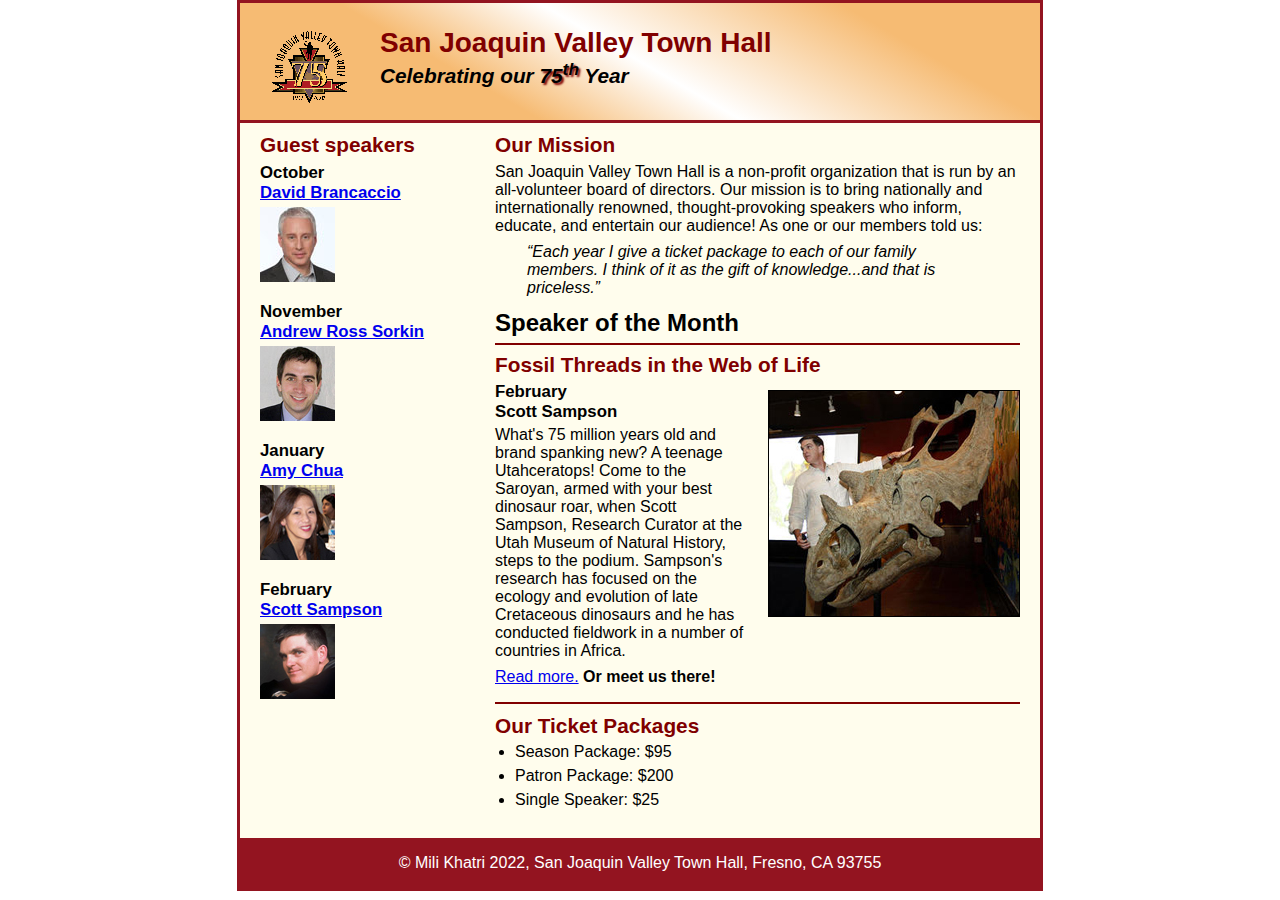
<file: index.html>
<!DOCTYPE html>
<html lang="en">

<head>
	<meta charset="utf-8">
	<title>San Joaquin Valley Town Hall</title>
	<link rel="shortcut icon" href="favicon.ico">
	<link rel="stylesheet" href="c6_main.css">
</head>

<body>
	<header>
		<img src="town_hall_logo.gif" alt="Town Hall logo" height="80">
		<h2>San Joaquin Valley Town Hall</h2>
		<h3>Celebrating our <span class="shadow">75<sup>th</sup></span> Year</h3>
	</header>
	<main>
		<section>
			<h2>Our Mission</h2>
			<p>San Joaquin Valley Town Hall is a non-profit organization that is run by an 
				all-volunteer board of directors. Our mission is to bring nationally and 
				internationally renowned, thought-provoking speakers who inform, educate, 
				and entertain our audience! As one or our members told us:</p>
			<blockquote>&ldquo;Each year I give a ticket package to each of our family members. 
				I think of it as the gift of knowledge...and that is priceless.&rdquo;</blockquote>
			<h1>Speaker of the Month</h1>
			<article>
				<h2>Fossil Threads in the Web of Life</h2>
				<img src="sampson_dinosaur.jpg" alt="Scott Sampson with dinosaur">
				<h3>February<br>
				Scott Sampson</h3>
				<p>What's 75 million years old and brand spanking new? A teenage Utahceratops! 
				Come to the Saroyan, armed with your best dinosaur roar, when Scott Sampson, Research 
				Curator at the Utah Museum of Natural History, steps to the podium. Sampson's research 
				has focused on the ecology and evolution of late Cretaceous dinosaurs and he has conducted 
				fieldwork in a number of countries in Africa.</p>
				<p><a href="c6_sampson.html">Read more.</a>&nbsp;<b>Or meet us there!</b></p>
			</article>

			<h2>Our Ticket Packages</h2>
			<ul>
				<li>Season Package: $95</li>
				<li>Patron Package: $200</li>
				<li>Single Speaker: $25</li>
			</ul>
		</section>

		<aside>
			<h2>Guest speakers</h2>
			<h3>October<br><a href="brancaccio.html">David Brancaccio</a></h3>
			<img src="brancaccio75.jpg" alt="David Brancaccio photo">
			<h3>November<br><a href="sorkin.html">Andrew Ross Sorkin</a></h3>
			<img src="sorkin75.jpg" alt="Andrew Ross Sorkin photo">
			<h3>January<br><a href="chua.html">Amy Chua</a></h3>
			<img src="chua75.jpg" alt="Amy Chua photo">
			<h3>February<br><a href="c6_sampson.html">Scott Sampson</a></h3>
			<img src="sampson75.jpg" alt="Scott Sampson photo">
		</aside>
	</main>
	<footer>
		<p>&copy; Mili Khatri 2022, San Joaquin Valley Town Hall, Fresno, CA 93755</p>
	</footer>
</body>
</html>
</file>
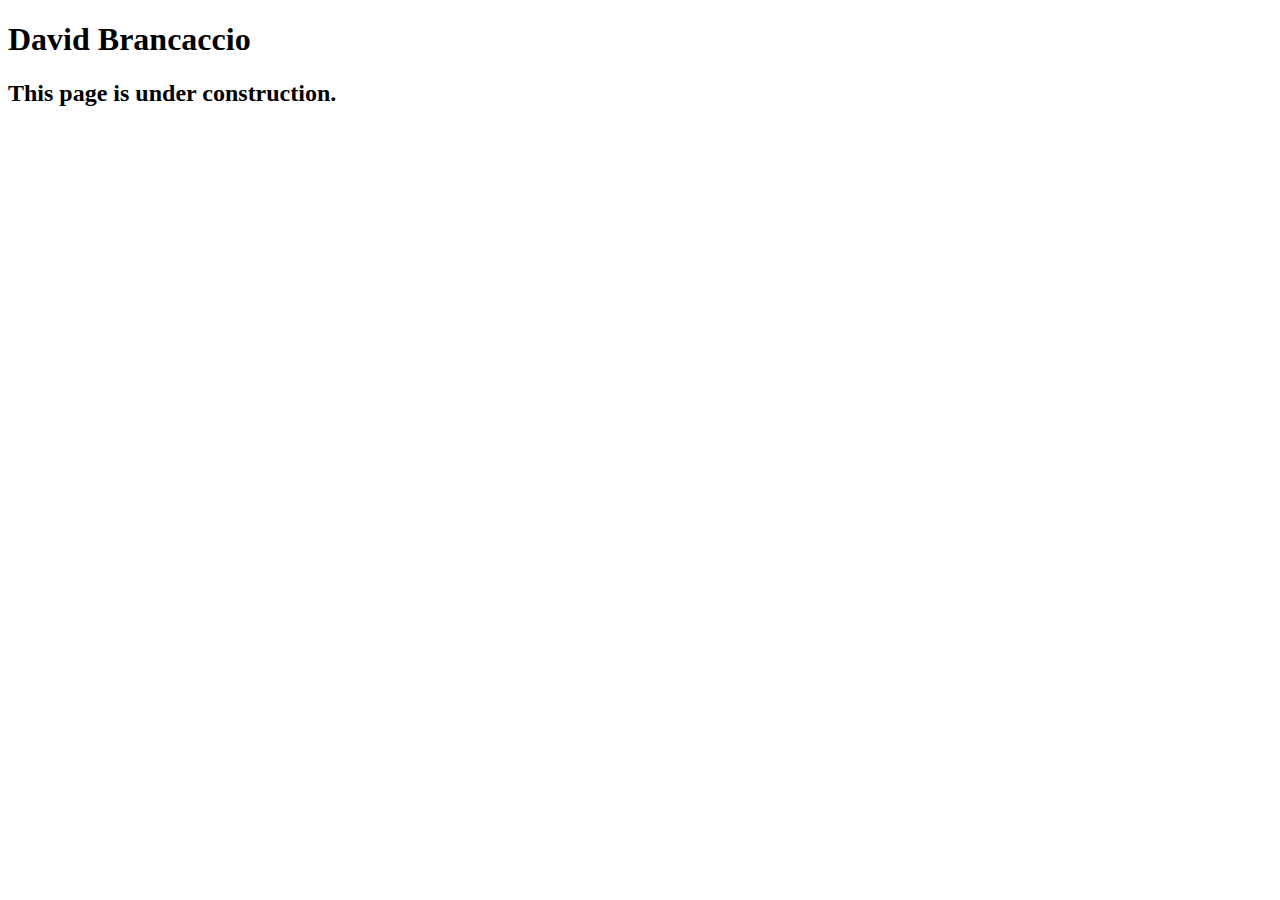
<file: brancaccio.html>
<!DOCTYPE html>
<html lang="en">

<head>
	<meta charset="utf-8">
	<title>San Joaquin Valley Town Hall</title>
	<link rel="shortcut icon" href="favicon.ico">
</head>

<body>
    <main>
	    <h1>David Brancaccio</h1>
	    <h2>This page is under construction.</h2>	        
    </main>
</body>

</html>
</file>
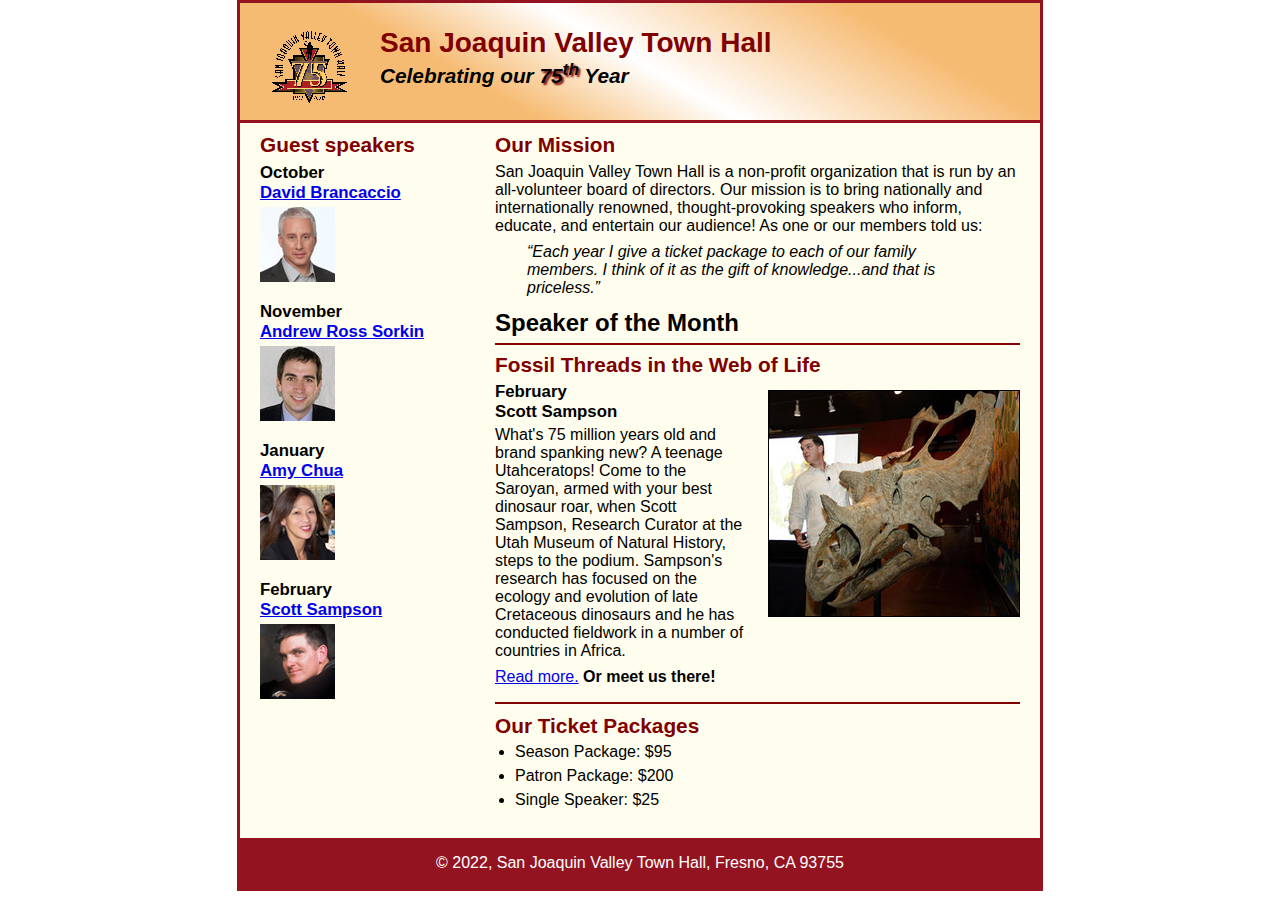
<file: c6_index.html>
<!DOCTYPE html>
<html lang="en">

<head>
	<meta charset="utf-8">
	<title>San Joaquin Valley Town Hall</title>
	<link rel="shortcut icon" href="favicon.ico">
	<link rel="stylesheet" href="c6_main.css">
</head>

<body>
	<header>
		<img src="town_hall_logo.gif" alt="Town Hall logo" height="80">
		<h2>San Joaquin Valley Town Hall</h2>
		<h3>Celebrating our <span class="shadow">75<sup>th</sup></span> Year</h3>
	</header>
	<main>
		<section>
			<h2>Our Mission</h2>
			<p>San Joaquin Valley Town Hall is a non-profit organization that is run by an 
				all-volunteer board of directors. Our mission is to bring nationally and 
				internationally renowned, thought-provoking speakers who inform, educate, 
				and entertain our audience! As one or our members told us:</p>
			<blockquote>&ldquo;Each year I give a ticket package to each of our family members. 
				I think of it as the gift of knowledge...and that is priceless.&rdquo;</blockquote>
			<h1>Speaker of the Month</h1>
			<article>
				<h2>Fossil Threads in the Web of Life</h2>
				<img src="sampson_dinosaur.jpg" alt="Scott Sampson with dinosaur">
				<h3>February<br>
				Scott Sampson</h3>
				<p>What's 75 million years old and brand spanking new? A teenage Utahceratops! 
				Come to the Saroyan, armed with your best dinosaur roar, when Scott Sampson, Research 
				Curator at the Utah Museum of Natural History, steps to the podium. Sampson's research 
				has focused on the ecology and evolution of late Cretaceous dinosaurs and he has conducted 
				fieldwork in a number of countries in Africa.</p>
				<p><a href="c6_sampson.html">Read more.</a>&nbsp;<b>Or meet us there!</b></p>
			</article>

			<h2>Our Ticket Packages</h2>
			<ul>
				<li>Season Package: $95</li>
				<li>Patron Package: $200</li>
				<li>Single Speaker: $25</li>
			</ul>
		</section>

		<aside>
			<h2>Guest speakers</h2>
			<h3>October<br><a href="brancaccio.html">David Brancaccio</a></h3>
			<img src="brancaccio75.jpg" alt="David Brancaccio photo">
			<h3>November<br><a href="sorkin.html">Andrew Ross Sorkin</a></h3>
			<img src="sorkin75.jpg" alt="Andrew Ross Sorkin photo">
			<h3>January<br><a href="chua.html">Amy Chua</a></h3>
			<img src="chua75.jpg" alt="Amy Chua photo">
			<h3>February<br><a href="c6_sampson.html">Scott Sampson</a></h3>
			<img src="sampson75.jpg" alt="Scott Sampson photo">
		</aside>
	</main>
	<footer>
		<p>&copy; 2022, San Joaquin Valley Town Hall, Fresno, CA 93755</p>
	</footer>
</body>
</html>
</file>
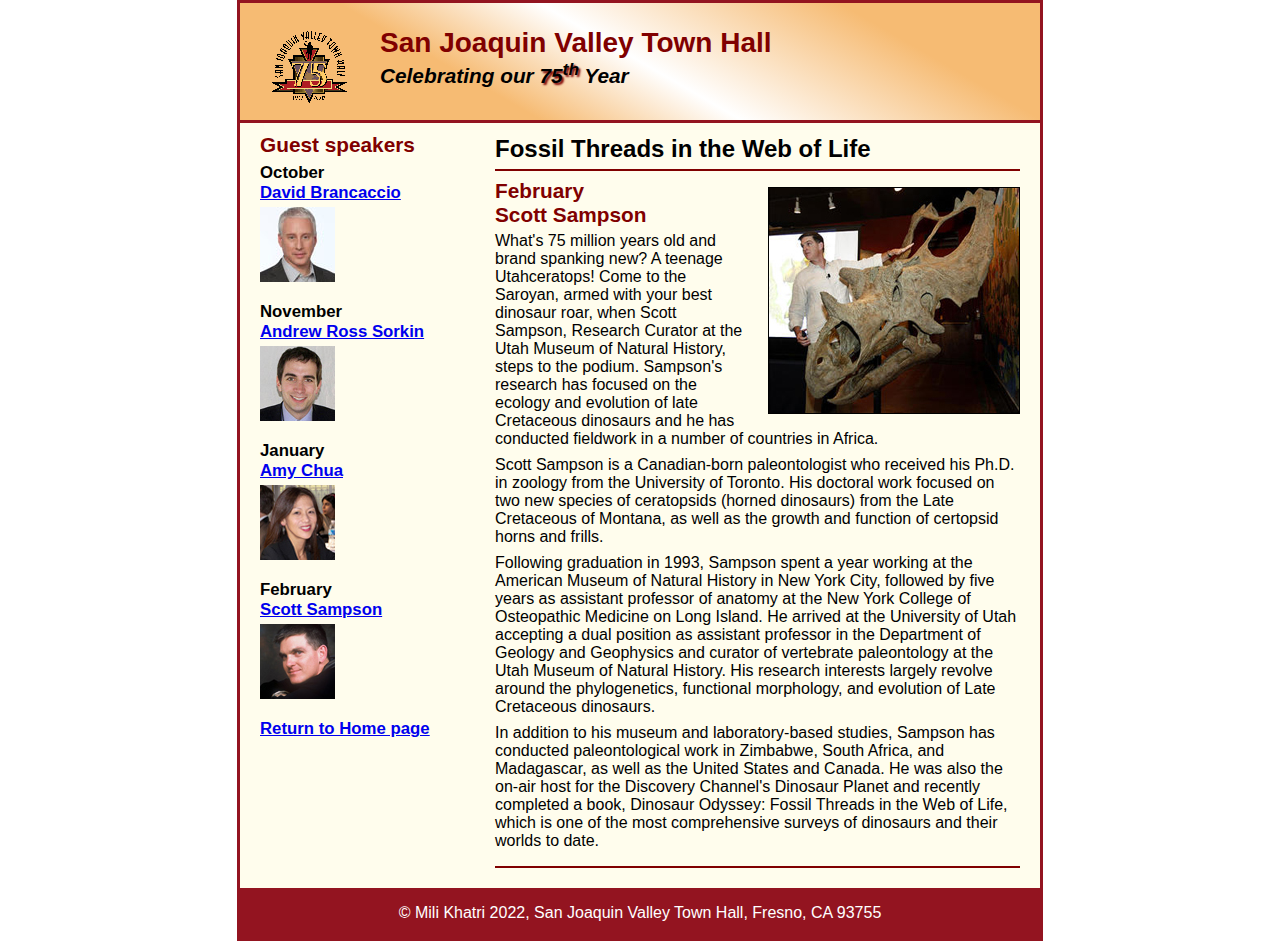
<file: c6_sampson.html>
<!DOCTYPE html>
<html lang="en">

<head>
	<meta charset="utf-8">
	<title>San Joaquin Valley Town Hall</title>
	<link rel="shortcut icon" href="favicon.ico">
	<link rel="stylesheet" href="c6_speaker.css">
</head>

<body>
	<header>
		<img src="town_hall_logo.gif" alt="Town Hall logo" height="80">
		<h2>San Joaquin Valley Town Hall</h2>
		<h3>Celebrating our <span class="shadow">75<sup>th</sup></span> Year</h3>
	</header>
	<main>
		<section>
			<h1>Fossil Threads in the Web of Life</h1>
			<article>
				<img src="sampson_dinosaur.jpg" alt="Scott Sampson with dinosaur">
				<h2>February<br>Scott Sampson</h2>
				<p>What's 75 million years old and brand spanking new? A teenage Utahceratops! Come to the 
				   Saroyan, armed with your best dinosaur roar, when Scott Sampson, Research Curator at the 
				   Utah Museum of Natural History, steps to the podium. Sampson's research has focused on the 
				   ecology and evolution of late Cretaceous dinosaurs and he has conducted fieldwork in a number 
				   of countries in Africa.</p>
				<p>Scott Sampson is a Canadian-born paleontologist who received his Ph.D. in zoology from the 
				   University of Toronto. His doctoral work focused on two new species of ceratopsids (horned 
				   dinosaurs) from the Late Cretaceous of Montana, as well as the growth and function of certopsid 
				   horns and frills.</p>
				<p>Following graduation in 1993, Sampson spent a year working at the American Museum of Natural 
				   History in New York City, followed by five years as assistant professor of anatomy at the New 
				   York College of Osteopathic Medicine on Long Island. He arrived at the University of Utah 
				   accepting a dual position as assistant professor in the Department of Geology and Geophysics 
				   and curator of vertebrate paleontology at the Utah Museum of Natural History. His research 
				   interests largely revolve around the phylogenetics, functional morphology, and evolution of 
				   Late Cretaceous dinosaurs.</p>
				<p>In addition to his museum and laboratory-based studies, Sampson has conducted paleontological 
				   work in Zimbabwe, South Africa, and Madagascar, as well as the United States and Canada. He was 
				   also the on-air host for the Discovery Channel's Dinosaur Planet and recently completed a book, 
				   Dinosaur Odyssey: Fossil Threads in the Web of Life, which is one of the most 
				   comprehensive surveys of dinosaurs and their worlds to date.</p>
			</article>
		</section>
		
		<aside>
			<h2>Guest speakers</h2>
			<h3>October<br><a href="brancaccio.html">David Brancaccio</a></h3>
			<img src="brancaccio75.jpg" alt="David Brancaccio photo">
			<h3>November<br><a href="sorkin.html">Andrew Ross Sorkin</a></h3>
			<img src="sorkin75.jpg" alt="Andrew Ross Sorkin photo">
			<h3>January<br><a href="chua.html">Amy Chua</a></h3>
			<img src="chua75.jpg" alt="Amy Chua photo">
			<h3>February<br><a href="c6_sampson.html">Scott Sampson</a></h3>
			<img src="sampson75.jpg" alt="Scott Sampson photo">
			<h3><a href="index.html">Return to Home page</a></h3>
		</aside>
	</main>
	<footer>
		<p>&copy; Mili Khatri 2022, San Joaquin Valley Town Hall, Fresno, CA 93755</p>
	</footer>
</body>
</html>
</file>
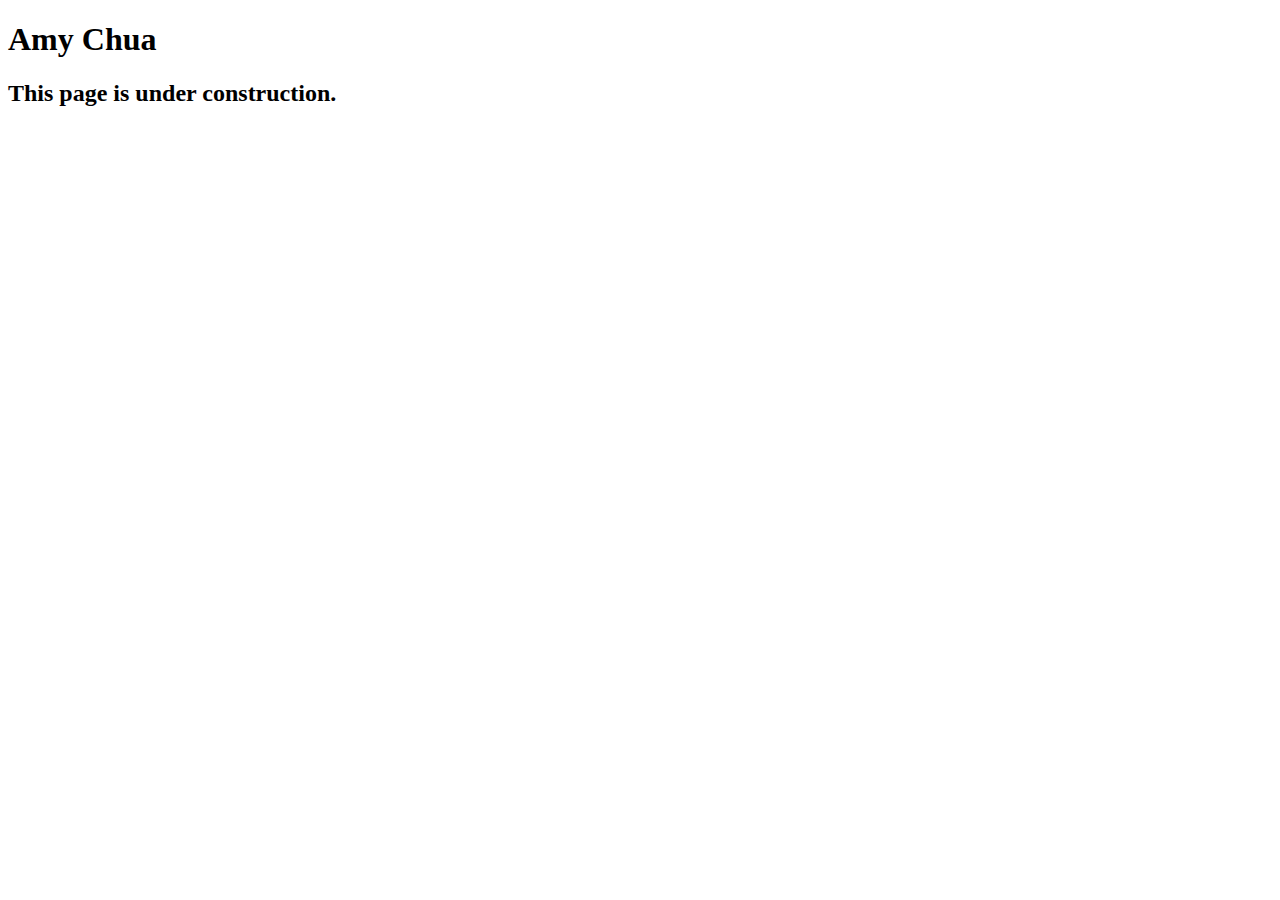
<file: chua.html>
<!DOCTYPE html>
<html lang="en">

<head>
	<meta charset="utf-8">
	<title>San Joaquin Valley Town Hall</title>
	<link rel="shortcut icon" href="images/favicon.ico">
</head>

<body>
	<main>
		<h1>Amy Chua</h1>
		<h2>This page is under construction.</h2>
	</main>
</body>

</html>
</file>
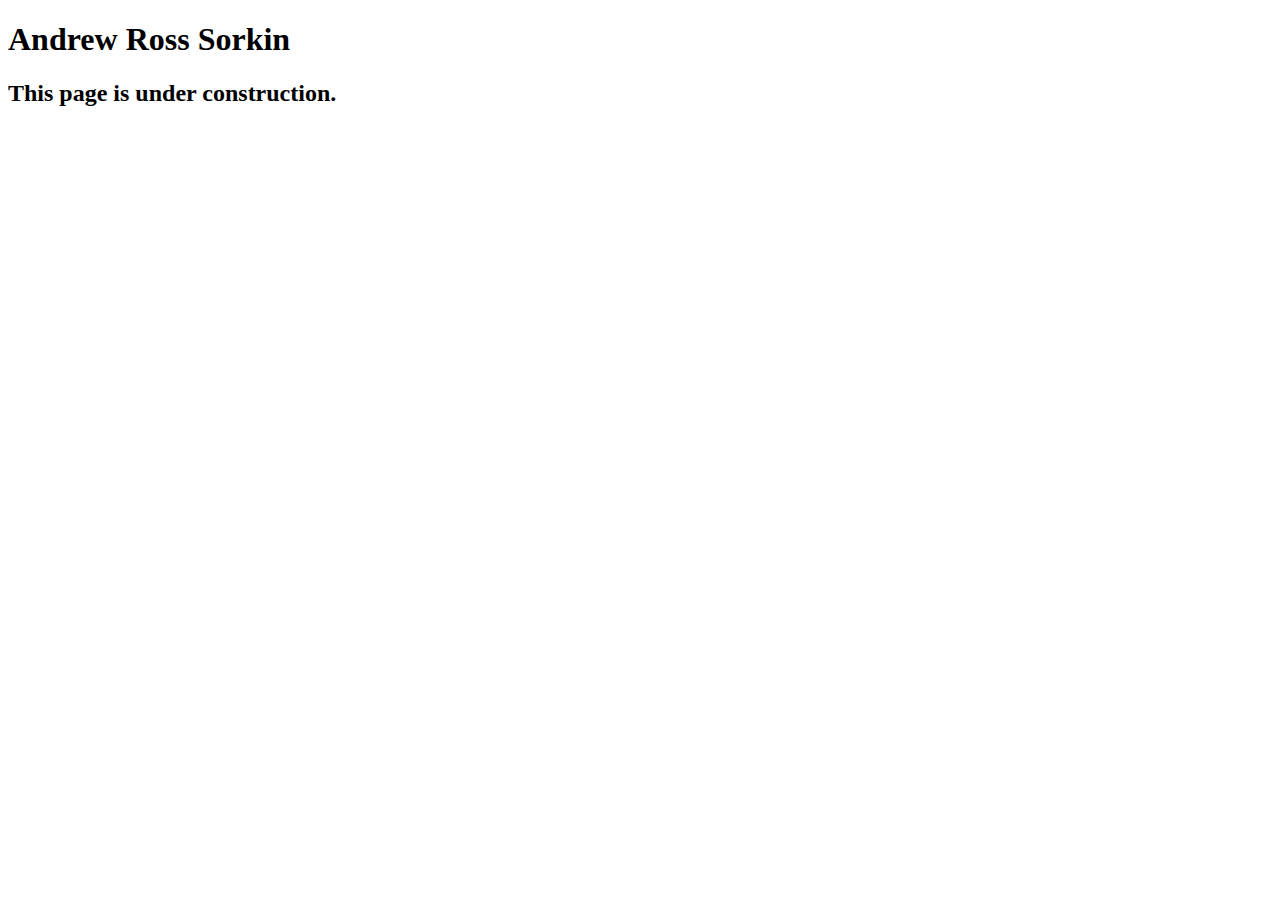
<file: sorkin.html>
<!DOCTYPE html>
<html lang="en">

<head>
	<meta charset="utf-8">
	<title>San Joaquin Valley Town Hall</title>
	<link rel="shortcut icon" href="images/favicon.ico">
</head>

<body>
	<main>
		<h1>Andrew Ross Sorkin</h1>
		<h2>This page is under construction.</h2>
	</main>
</body>

</html>
</file>
<file: c6_main.css>
/* the styles for the elements */
* {
	margin: 0;
	padding: 0;
}
html {
	background-color: white;
}
body {
	font-family: Arial, Helvetica, sans-serif;
    font-size: 100%;
    width: 800px;
    margin: 0 auto;
    border: 3px solid #931420;
    background-color: #fffded;
}
a:focus, a:hover {
	font-style: italic;
}
/* the styles for the header */
header {
	padding: 1.5em 0 2em 0;
	border-bottom: 3px solid #931420;
	background-image: -moz-linear-gradient(
	    30deg, #f6bb73 0%, #f6bb73 30%, white 50%, #f6bb73 80%, #f6bb73 100%);
	background-image: -webkit-linear-gradient(
	    30deg, #f6bb73 0%, #f6bb73 30%, white 50%, #f6bb73 80%, #f6bb73 100%);
	background-image: -o-linear-gradient(
	    30deg, #f6bb73 0%, #f6bb73 30%, white 50%, #f6bb73 80%, #f6bb73 100%);
	background-image: linear-gradient(
	    30deg, #f6bb73 0%, #f6bb73 30%, white 50%, #f6bb73 80%, #f6bb73 100%);
}
header h2 {
	font-size: 175%;
	color: #800000;
}
header h3 {
	font-size: 130%;
	font-style: italic;
}
header img {
	float: left;
	padding: 0 30px;
}
.shadow {
	text-shadow: 2px 2px 2px #800000;
}
section {
	width: 525px;
	float: right;
	padding: 0 20px 20px 20px;
}
section h1 {
	font-size: 150%;
	padding: .5em 0 .25em 0;
	margin: 0;
}
section h2 {
	color: #800000;
	font-size: 130%;
	padding: .5em 0 .25em 0;
}
section p {
	padding-bottom: .5em;
}
section blockquote {
	padding: 0 2em;
	font-style: italic;
}
section ul {
	padding: 0 0 .25em 1.25em;
}
section li {
	padding-bottom: .35em;
}

/* the styles for the article */
article {
	padding: .5em 0;
	border-top: 2px solid #800000;
	border-bottom: 2px solid #800000;
}
article h2 {
	padding-top: 0;
}
article h3 {
	font-size: 105%;
	padding-bottom: .25em;
}
article img {
	float: right;
	margin: .5em 0 1em 1em;
	border: 1px solid black;
}

/* the styles for the aside */
aside {
	width: 215px;
	float: right;
	padding: 0 0 20px 20px;
}
aside h2 {
	color: #800000;
	font-size: 130%;
	padding: .5em 0 .25em 0;
}
aside h3 {
	font-size: 105%;
	padding-bottom: .25em;
}
aside img {
	padding-bottom: 1em;
}

footer {
	background-color: #931420;
	clear: both;
}
footer p {
	text-align: center;
	color: white;
	padding: 1em 0;
}
</file>
<file: c6_speaker.css>
/* the styles for the elements */
* {
	margin: 0;
	padding: 0;
}
html {
	background-color: white;
}
body {
	font-family: Arial, Helvetica, sans-serif;
    font-size: 100%;
    width: 800px;
    margin: 0 auto;
    border: 3px solid #931420;
    background-color: #fffded;
}
a:focus, a:hover {
	font-style: italic;
}
/* the styles for the header */
header {
	padding: 1.5em 0 2em 0;
	border-bottom: 3px solid #931420;
		background-image: -moz-linear-gradient(
	    30deg, #f6bb73 0%, #f6bb73 30%, white 50%, #f6bb73 80%, #f6bb73 100%);
	background-image: -webkit-linear-gradient(
	    30deg, #f6bb73 0%, #f6bb73 30%, white 50%, #f6bb73 80%, #f6bb73 100%);
	background-image: -o-linear-gradient(
	    30deg, #f6bb73 0%, #f6bb73 30%, white 50%, #f6bb73 80%, #f6bb73 100%);
	background-image: linear-gradient(
	    30deg, #f6bb73 0%, #f6bb73 30%, white 50%, #f6bb73 80%, #f6bb73 100%);
}
header h2 {
	font-size: 175%;
	color: #800000;
}
header h3 {
	font-size: 130%;
	font-style: italic;
}
header img {
	float: left;
	padding: 0 30px;
}
.shadow {
	text-shadow: 2px 2px 2px #800000;
}
/* the styles for the section */
section {
	width: 525px;
	float: right;
	padding: 0 20px 20px 20px;
}
section h1 {
	font-size: 150%;
	padding: .5em 0 .25em 0;
	margin: 0;
}
section h2 {
	color: #800000;
	font-size: 130%;
	padding: .5em 0 .25em 0;
}
section p {
	padding-bottom: .5em;
}
section blockquote {
	padding: 0 2em;
	font-style: italic;
}
section ul {
	padding: 0 0 .25em 1.25em;
}
section li {
	padding-bottom: .35em;
}

/* the styles for the article */
article {
	padding: .5em 0;
	border-top: 2px solid #800000;
	border-bottom: 2px solid #800000;
}
article h2 {
	padding-top: 0;
}
article h3 {
	font-size: 105%;
	padding-bottom: .25em;
}
article img {
	float: right;
	margin: .5em 0 1em 1em;
	border: 1px solid black;
}

/* the styles for the aside */
aside {
	width: 215px;
	float: right;
	padding: 0 0 20px 20px;
}
aside h2 {
	color: #800000;
	font-size: 130%;
	padding: .5em 0 .25em 0;
}
aside h3 {
	font-size: 105%;
	padding-bottom: .25em;
}
aside img {
	padding-bottom: 1em;
}

/* the styles for the footer */
footer {
	background-color: #931420;
	clear: both;

}
footer p {
	text-align: center;
	color: white;
	padding: 1em 0;
}
</file>
